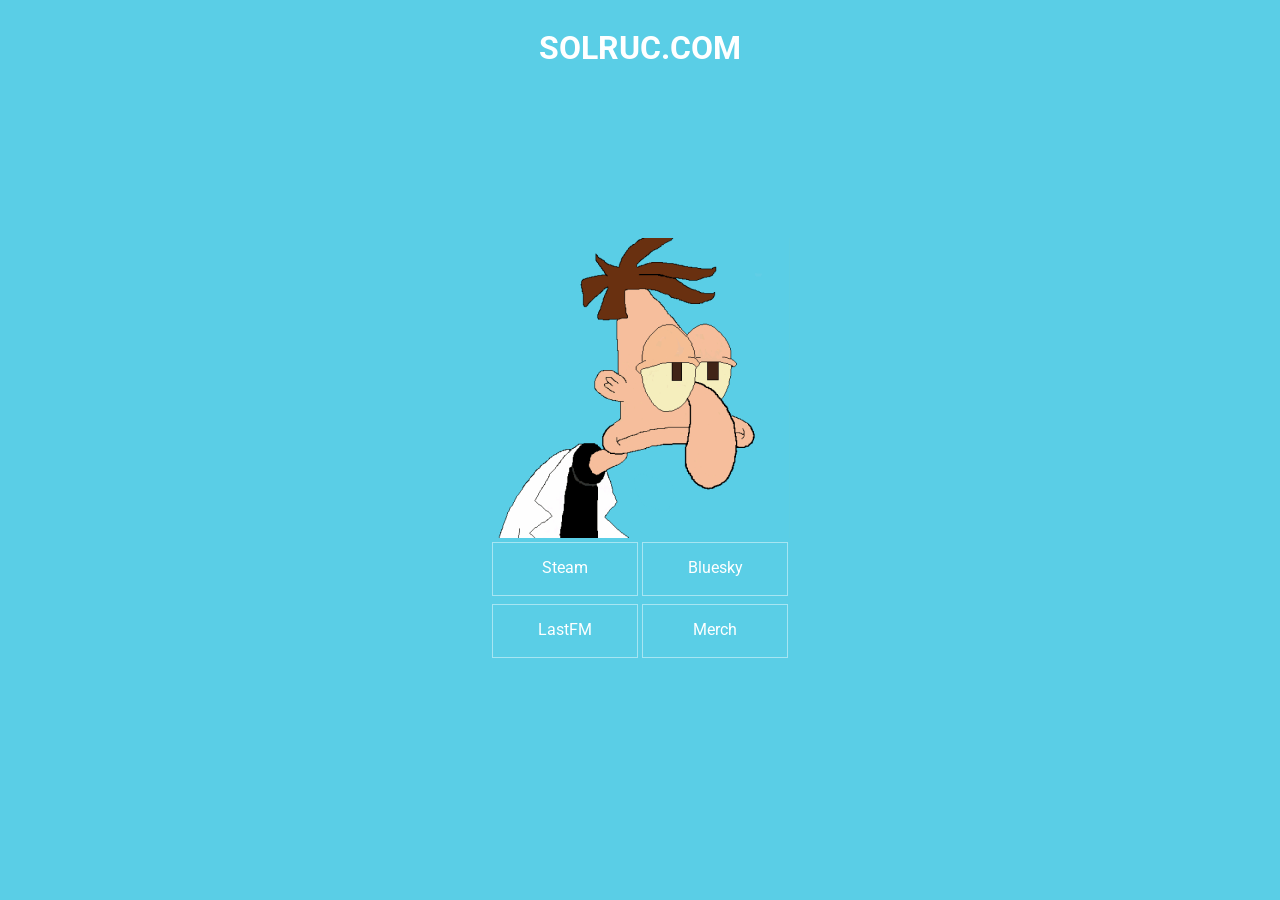
<file: index.html>
<html>
  <title>Solruc</title>
  <link rel="icon" type="image/png" href="assets/icon.png" />
  <meta name="viewport" content="width=device-width, initial-scale=1.0" />
  <link href="main.css" rel="stylesheet" />
  <body style="background-color: #5acee6">
    <div class="title-container">
      <h1 class="title">Solruc</h1>
      <h1 class="title-hidden">.com</h1>
    </div>

    <center class="total-center">
      <img
        src="assets/doofenward.gif"
        alt="Me"
        class="card-photo"
        height="300"
        width="300"
        onclick="location.href='https://anilist.co/user/Solruc/';"
      /><br />
      <div class="button-container">
        <button
          class="button grid-button"
          title="Feel free to add me"
          onclick="location.href='https://steamcommunity.com/id/Solruc/';"
        >
          Steam
        </button>
        <button
          class="button grid-button"
          title="I like anime women"
          onclick="location.href='https://bsky.app/profile/did:plc:6frmzvbzbute2kcihpualeco';"
        >
          Bluesky
        </button>
        <button
          class="button grid-button"
          title="I love Suisei"
          onclick="location.href='https://www.last.fm/user/Solruc';"
        >
          LastFM
        </button>
        <button
          class="button grid-button"
          title="I take a 0% cut"
          onclick="location.href='https://www.customink.com/designs/solruc/wxw0-00ca-dqkj/share?pc=EMAIL-40778&utm_campaign=shared%20design&utm_source=share%20link&utm_medium=shared%20design&utm_content=shared%20desktop';"
        >
          Merch
        </button>
      </div>
    </center>
  </body>
</html>
</file>
<file: main.css>
@import url("https://fonts.googleapis.com/css2?family=Roboto&display=swap");

* {
  font-family: "Roboto", sans-serif;
  color: white;
}

iframe {
  margin-top: 1rem;
  box-shadow: 0 0 0 5px rgba(0, 0, 0, 0.2);
}

.title-container {
  justify-content: center;
  display: flex;
  text-transform: uppercase;
}

.title {
  animation: rise 2.25s infinite ease-in-out;
  animation-delay: 3s;
}
.title-hidden {
  opacity: 0;
  animation: spawn 2.25s 1 forwards;
  animation-delay: 3s;
}

.card-photo {
  transition: 200ms ease;
  z-index: 100;
}

.card-photo:hover {
  box-shadow: 0px 0px 7px rgb(255, 255, 255);
  transform: translate(0, -5rem) rotate(0deg) scale(1.5);
}

.total-center {
  margin: 0;
  position: absolute;
  top: 50%;
  left: 50%;
  -ms-transform: translate(-50%, -50%);
  transform: translate(-50%, -50%);
}

.vertical-center {
  margin: 0;
  position: absolute;
  top: 50%;
  -ms-transform: translateY(-50%);
  transform: translateY(-50%);
}

.button-container {
  display: grid;
  grid-template-columns: repeat(2, 50%);
}

.button {
  background-color: #5acee6; /* Green */
  border: 1px solid #a6e5f2;
  padding: 15px 32px;
  text-align: center;
  text-decoration: none;
  display: inline-block;
  font-size: 16px;
  margin: 4px 2px;
  cursor: pointer;
  transition: 200ms ease;
  z-index: 0;
}

.button:hover,
.button:active {
  border: 1px solid white;
  box-shadow: 0px 0px 7px rgb(255, 255, 255);
  transform: translateY(-5px);
  z-index: 1;
}

.hidden {
  opacity: 0;
}

.button:hover .hidden {
  opacity: 100%;
}

.button::after {
  content: "";
  display: block;
  width: 0;
  opacity: 0;
  height: 3px;
  background: linear-gradient(
    90deg,
    rgb(255, 255, 255) 10%,
    rgba(90, 206, 230, 0.7) 100%
  );
  transition: width 0.5s ease;
}

.button:hover::after {
  width: 100%;
  opacity: 100%;
}

@keyframes rise {
  50% {
    transform: scale(0.95);
  }
}
@keyframes spawn {
  100% {
    opacity: 100%;
  }
}
@media (max-width: 60rem) {
  .button-container {
    grid-template-columns: repeat(1, 100%);
  }
  .grid-button {
    height: 5rem;
  }
}

@media (max-width: 40rem) {
  .card-photo:hover {
    transform: translate(0, -5px) rotate(0deg) scale(0.9);
  }
}
</file>
